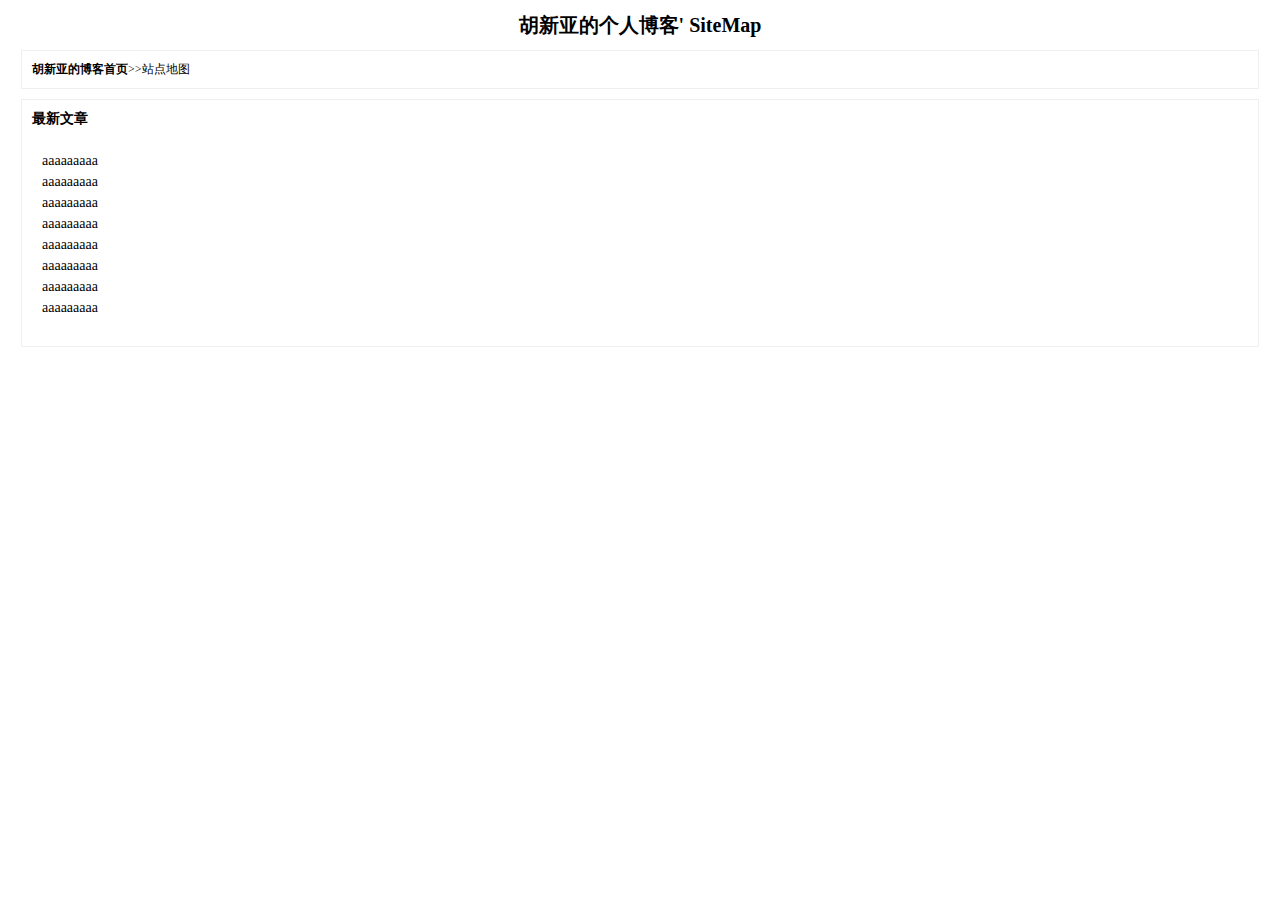
<file: boke/page/sitemap.html>
<!DOCTYPE html>
<html lang="en">

<head>
    <meta charset="UTF-8">
    <meta http-equiv="X-UA-Compatible" content="IE=edge">
    <meta name="viewport" content="width=device-width, initial-scale=1.0">
    <title>胡新亚的个人博客</title>
    <link rel="stylesheet" href="./css/sitemap.css">
</head>

<body>
    <div class="title">胡新亚的个人博客' SiteMap</div>
    <div class="link"><a href="/"><b>胡新亚的博客首页</b></a>>>站点地图</div>
    <div class="blog_list">
        <span>最新文章</span>
        <ul>
            <li><a href="/">aaaaaaaaa</a></li>
            <li><a href="/">aaaaaaaaa</a></li>
            <li><a href="/">aaaaaaaaa</a></li>
            <li><a href="/">aaaaaaaaa</a></li>
            <li><a href="/">aaaaaaaaa</a></li>
            <li><a href="/">aaaaaaaaa</a></li>
            <li><a href="/">aaaaaaaaa</a></li>
            <li><a href="/">aaaaaaaaa</a></li>
        </ul>
    </div>
</body>

</html>
</file>
<file: boke/page/css/sitemap.css>
* {
    margin: 0;
    padding: 0;
}

.title {
    width: 100%;
    text-align: center;
    font-weight: 600;
    line-height: 50px;
    font-size: 20px;
}

.link {
    border: 1px solid #eeee;
    padding: 10px;
    width: 95%;
    margin: 0px auto;
    font-size: 12px;
}

.link>a {
    text-decoration: none;
    color: #000000;
}

.blog_list {
    border: 1px solid #eeee;
    width: 95%;
    padding: 10px;
    margin: 10px auto;
    font-size: 14px;
    font-weight: 600;
}

.blog_list span {
    display: block;
}

.blog_list ul {
    padding: 10px 10px;
    font-size: 14px;
    font-weight: 600;
    width: 100%;
    margin: 10px auto;
}

.blog_list li {
    list-style: none;
    margin-top: 5px;
}

.blog_list a {
    text-decoration: none;
    color: black;
    cursor: pointer;
    font-weight: 400;
}
</file>
